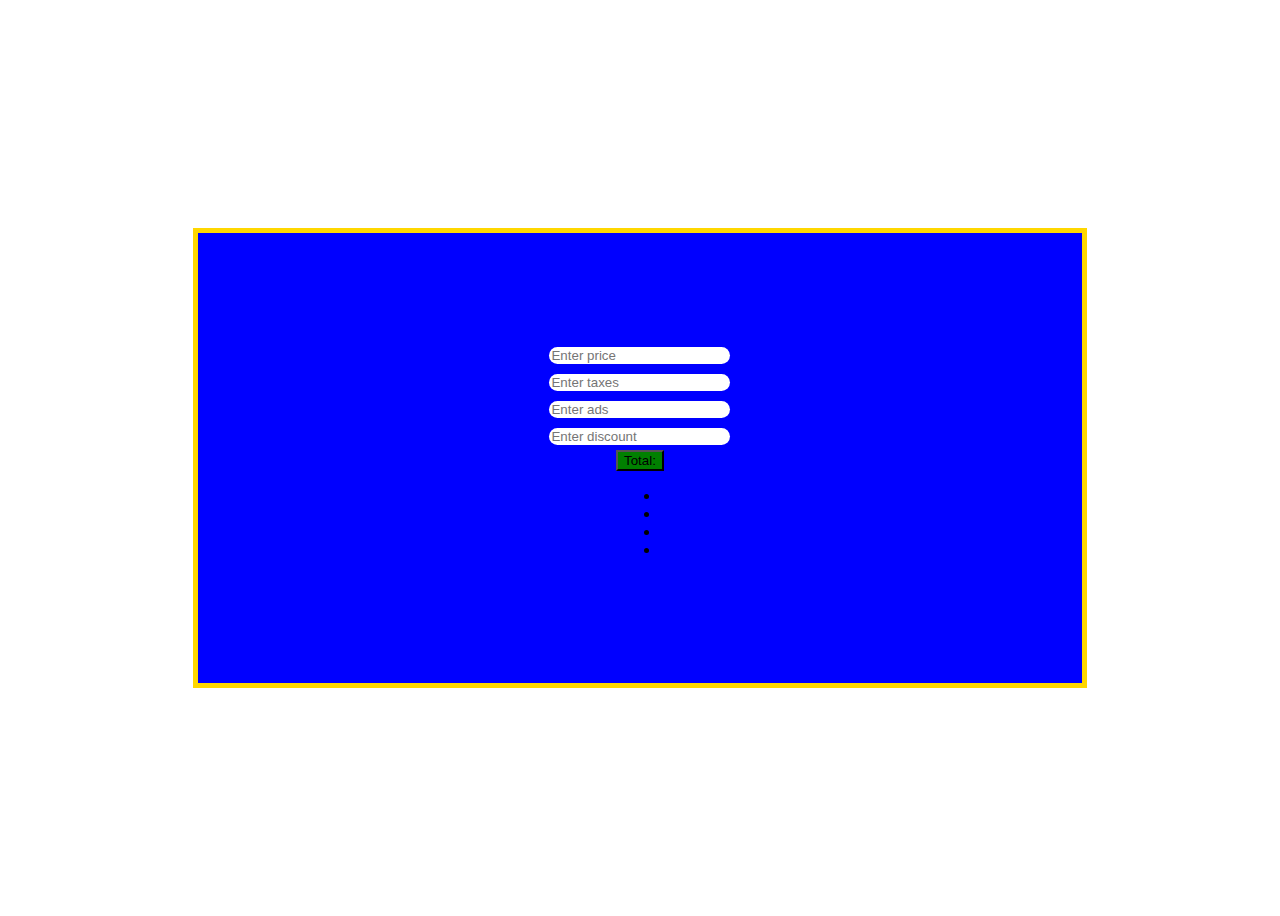
<file: index.html>
<!DOCTYPE html>
<html>
  <head>
    <link rel="Stylesheet" href="CPFP.css">
    <meta charset="UTF-8">
    <title> 
    Calc products final price
    </title>
  </head>
  <body>
    <section class="container">
      <div id="Warning">
        
      </div>
      <div class="inputs">
        <input type="number" id="price" placeholder="Enter price">
         <input type="number" id="taxes" placeholder="Enter taxes">
         <input type="number" id="ads" placeholder="Enter ads">
         <input type="number" id="discount" placeholder="Enter discount">
         <button id="btnT">
           Total:
         </button>
      </div>
      <div class="prolist">
        <ul>
        
          <li id="lprice">
            
          </li>

          <li id="ltaxes">
            
          </li>

          <li id="lads">
            
          </li>

          <li id="ldiscount">
            
          </li>
          
        </ul>
      </div>
    </section>
    <script src="CPFP.js"></script>
  </body>
</html>
</file>
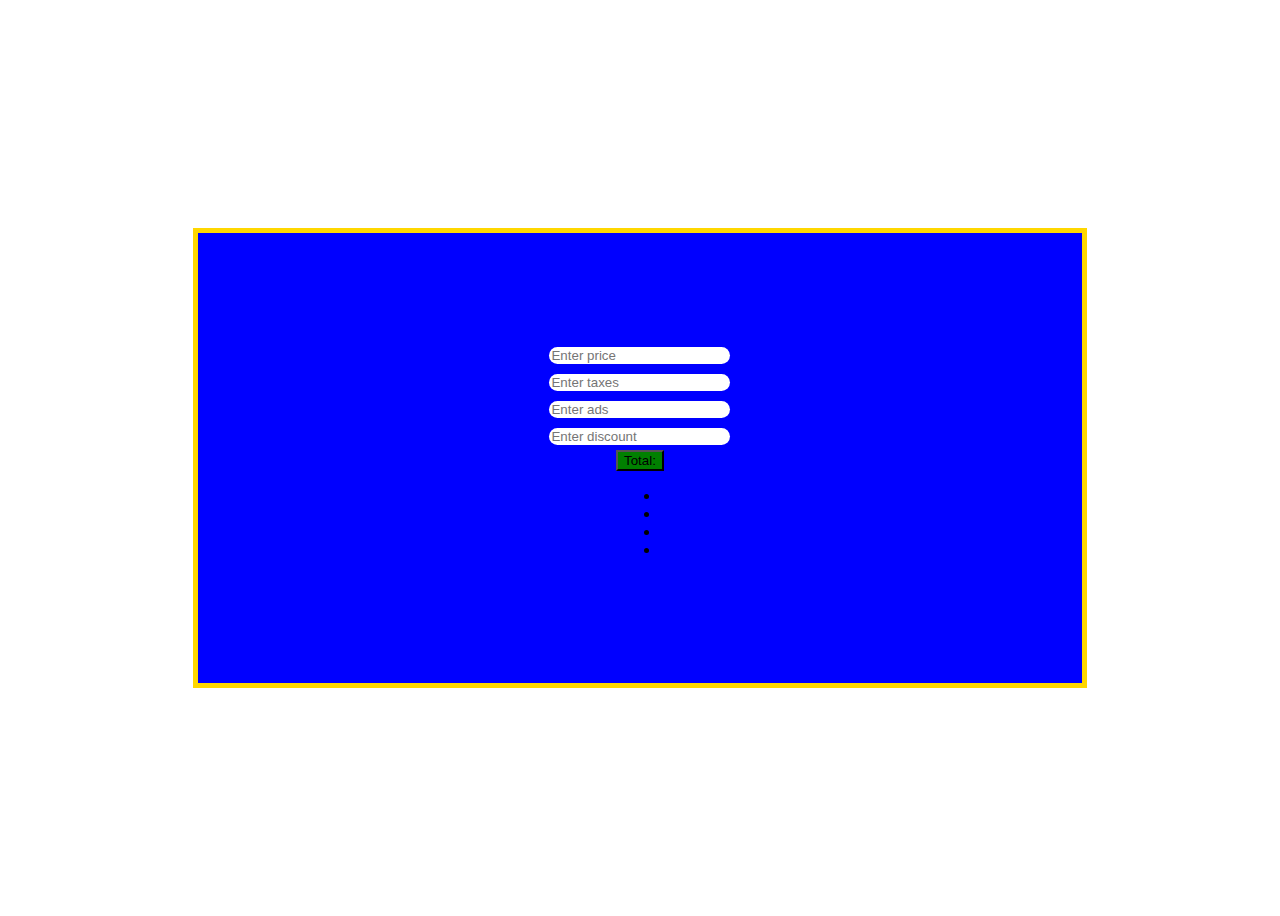
<file: CPFP.html>
<!DOCTYPE html>
<html>
  <head>
    <link rel="Stylesheet" href="CPFP.css">
    <meta charset="UTF-8">
    <title> 
    Calc products final price
    </title>
  </head>
  <body>
    <section class="container">
      <div id="Warning">
        
      </div>
      <div class="inputs">
        <input type="number" id="price" placeholder="Enter price">
         <input type="number" id="taxes" placeholder="Enter taxes">
         <input type="number" id="ads" placeholder="Enter ads">
         <input type="number" id="discount" placeholder="Enter discount">
         <button id="btnT">
           Total:
         </button>
      </div>
      <div class="prolist">
        <ul>
        
          <li id="lprice">
            
          </li>

          <li id="ltaxes">
            
          </li>

          <li id="lads">
            
          </li>

          <li id="ldiscount">
            
          </li>
          
        </ul>
      </div>
    </section>
    <script src="CPFP.js"></script>
  </body>
</html>
</file>
<file: CPFP.css>
body{
  height: 100vh;
  display: flex;
  flex-direction:column;
  align-items: center;
  justify-content: center;
  
}
.container{
  background: blue;
  display:flex;
  flex-direction: column;
  justify-content: center;
  align-items:center ;
  height: 50%;
  width:70%;
  border: 5px solid gold;
}
.inputs{
  display:flex;
  flex-direction: column;
  justify-content: center;
  align-items:center ;
}
#btnT{
  background: green;
  width: fit-content;
}
input{
  outline: none;
  border-radius: 20px;
  border: none;
  margin: 5px;
}
</file>
